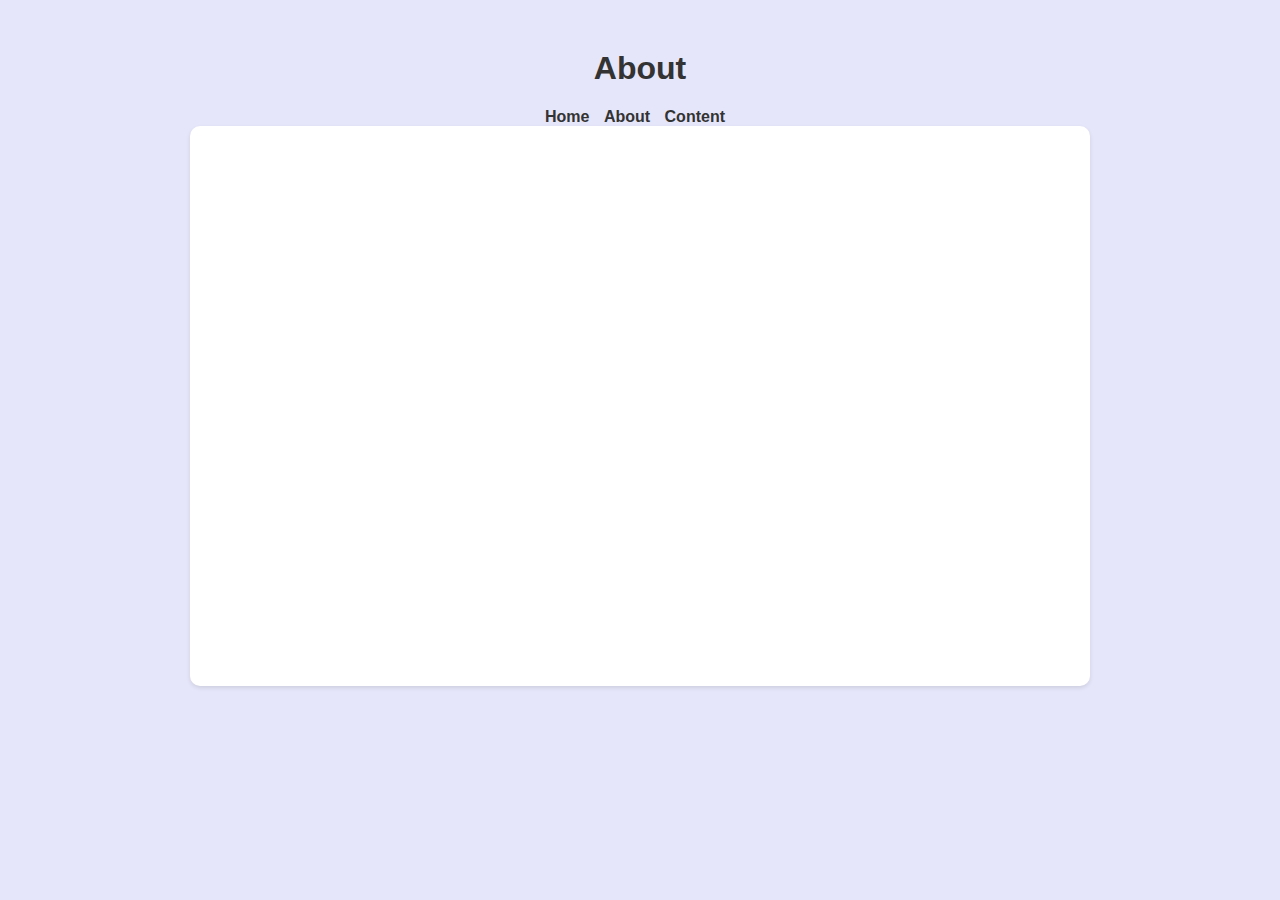
<file: about.html>
<!DOCTYPE html>
<html>
<head>
  <title>My Website - About</title>
  <link rel="stylesheet" href="style.css">
  <style>
    /* Animation Styles */
    @keyframes fade-in {
      0% {
        opacity: 0;
        transform: translateY(20px);
      }
      100% {
        opacity: 1;
        transform: translateY(0);
      }
    }
    
    .animated-text {
      opacity: 0;
      animation: fade-in 1s ease-in-out forwards;
    }
    
    /* Styling for About Page */
    body.about {
      background-color: #E6E6FA;
    }
    
    h1 {
      color: #333;
      text-align: center;
      margin-top: 50px;
    }
    
    nav ul {
      list-style-type: none;
      margin: 0;
      padding: 0;
      text-align: center;
    }
  
    nav li {
      display: inline;
      margin-right: 10px;
    }
  
    nav a {
      text-decoration: none;
      color: #333;
      font-weight: bold;
    }
    
    .about-content {
      max-width: 800px;
      margin: 0 auto;
      padding: 50px;
      background-color: #fff;
      border-radius: 10px;
      box-shadow: 0 2px 4px rgba(0, 0, 0, 0.1);
    }
    
    .about-content h2 {
      color: #333;
      margin-bottom: 20px;
    }
    
    .about-content p {
      line-height: 1.5;
      margin-bottom: 20px;
    }
  </style>
</head>
<body class="about">
  <h1>About</h1>
  <nav>
    <ul>
      <li><a href="index.html">Home</a></li>
      <li><a href="about.html">About</a></li>
      <li><a href="content.html">Content</a></li>
    </ul>
  </nav>
  
  <div class="about-content">
    <h2 class="animated-text">About our Product</h2>
    <p class="animated-text">Welcome to ABHA, where we are dedicated to making the world a better place to live in, one biodegradable sanitary pad at a time. At ABHA, we understand the importance of sustainable choices for both our well-being and the environment. That's why we're proud to offer biodegradable sanitary pads made from banana tree waste. These innovative pads are not only effective in providing comfort and protection, but they also contribute to a cleaner and greener future.</p>
    <p class="animated-text">Unlike traditional disposable pads that take years to decompose, our pads are designed to break down naturally within a short period, typically within one month. By choosing our biodegradable pads, you're actively reducing the amount of waste that ends up in landfills, lessening the burden on our planet.</p>
    <p class="animated-text">We believe that small changes can make a big difference. By utilizing the abundant and renewable resource of banana tree waste, we've created a product that aligns with your values and actively promotes sustainability. With each purchase, you are joining a community of individuals dedicated to preserving our environment and shaping a brighter future for generations
      come.</p>
      <p class="animated-text">Together, let's embrace a more eco-friendly approach to feminine hygiene
</file>
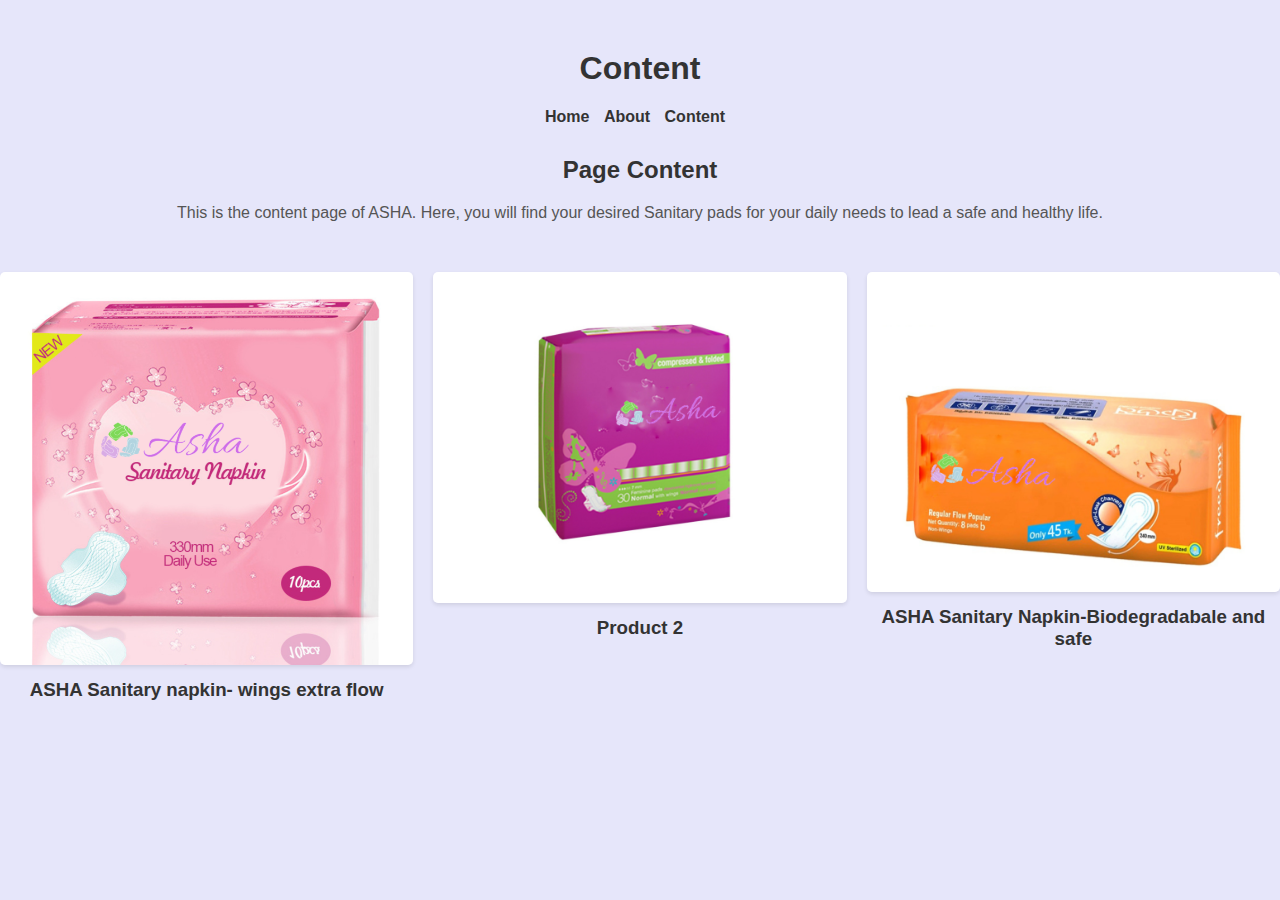
<file: Content.html>
<!DOCTYPE html>
<html>
<head>
  <title>My Website - Content</title>
  <link rel="stylesheet" href="style.css">
  <style>
    /* Animation Styles */
    @keyframes fade-in {
      0% {
        opacity: 0;
        transform: translateY(20px);
      }
      100% {
        opacity: 1;
        transform: translateY(0);
      }
    }
    
    /* Styling for Content Page */
    body.content {
      background-color: #E6E6FA; /* Lilac color */
    }
    
    h1 {
      color: #333;
      text-align: center;
      margin-top: 50px;
    }
    
    nav ul {
      list-style-type: none;
      margin: 0;
      padding: 0;
      text-align: center;
    }
  
    nav li {
      display: inline;
      margin-right: 10px;
    }
  
    nav a {
      text-decoration: none;
      color: #333;
      font-weight: bold;
    }
    
    h2 {
      color: #333;
      text-align: center;
      margin-top: 30px;
    }
    
    p {
      color: #555;
      text-align: center;
      margin-bottom: 30px;
      animation: fade-in 1s ease-in-out forwards;
    }
    
    /* Product Grid Styles */
    .product-grid {
      display: grid;
      grid-template-columns: repeat(auto-fit, minmax(200px, 1fr));
      gap: 20px;
      margin-top: 50px;
    }

    .product-item {
      text-align: center;
    }

    .product-item img {
      width: 100%;
      object-fit: contain; /* Adjusted property */
      border-radius: 5px;
      box-shadow: 0 2px 4px rgba(0, 0, 0, 0.1);
    }

    .product-item h3 {
      margin-top: 10px;
      color: #333;
    }
  </style>
</head>
<body class="content">
  <h1>Content</h1>
  <nav>
    <ul>
      <li><a href="index.html">Home</a></li>
      <li><a href="about.html">About</a></li>
      <li><a href="content.html">Content</a></li>
    </ul>
  </nav>
  <h2 class="animated-text">Page Content</h2>
  <p class="animated-text">
    This is the content page of ASHA. Here, you will find your desired Sanitary pads for your daily needs to lead a safe and healthy life.
  </p>
  
  <div class="product-grid">
    <div class="product-item">
      <img src="P1.png" alt="Product 1">
      <h3>ASHA Sanitary napkin- wings extra flow</h3>
    </div>
    <div class="product-item">
      <img src="P2.png" alt="Product 2">
      <h3>Product 2</h3>
    </div>
    <div class="product-item">
      <img src="P3.png" alt="Product 3">
      <h3>ASHA Sanitary Napkin-Biodegradabale and safe</h3>
    </div>
</file>
<file: style.css>
/* Global Styles */

body {
  font-family: Arial, sans-serif;
  margin: 0;
  padding: 0;
}

h1 {
  color: #333;
}

nav ul {
  list-style-type: none;
  margin: 0;
  padding: 0;
}

nav li {
  display: inline;
  margin-right: 10px;
}

nav a {
  text-decoration: none;
  color: #333;
}

/* Page-Specific Styles */

/* index.html (Home Page) */
body.index {
  background-color: #f5f5f5;
}

/* about.html (About Page) */
body.about {
  background-color: #E6E6FA;
}

.about h2 {
  color: #333;
}

.about p {
  margin-bottom: 20px;
}

.about .learn-more-button {
  background-color: #999;
  color: #fff;
}

/* content.html (Content Page) */
body.content {
  background-color: #a59c9c;
}

.content h2 {
  color: #333;
}

.content p {
  margin-bottom: 20px;
}

.index .learn-more-button {
  background-color: #524747;
  color: #f7e2e2;
}
</file>
